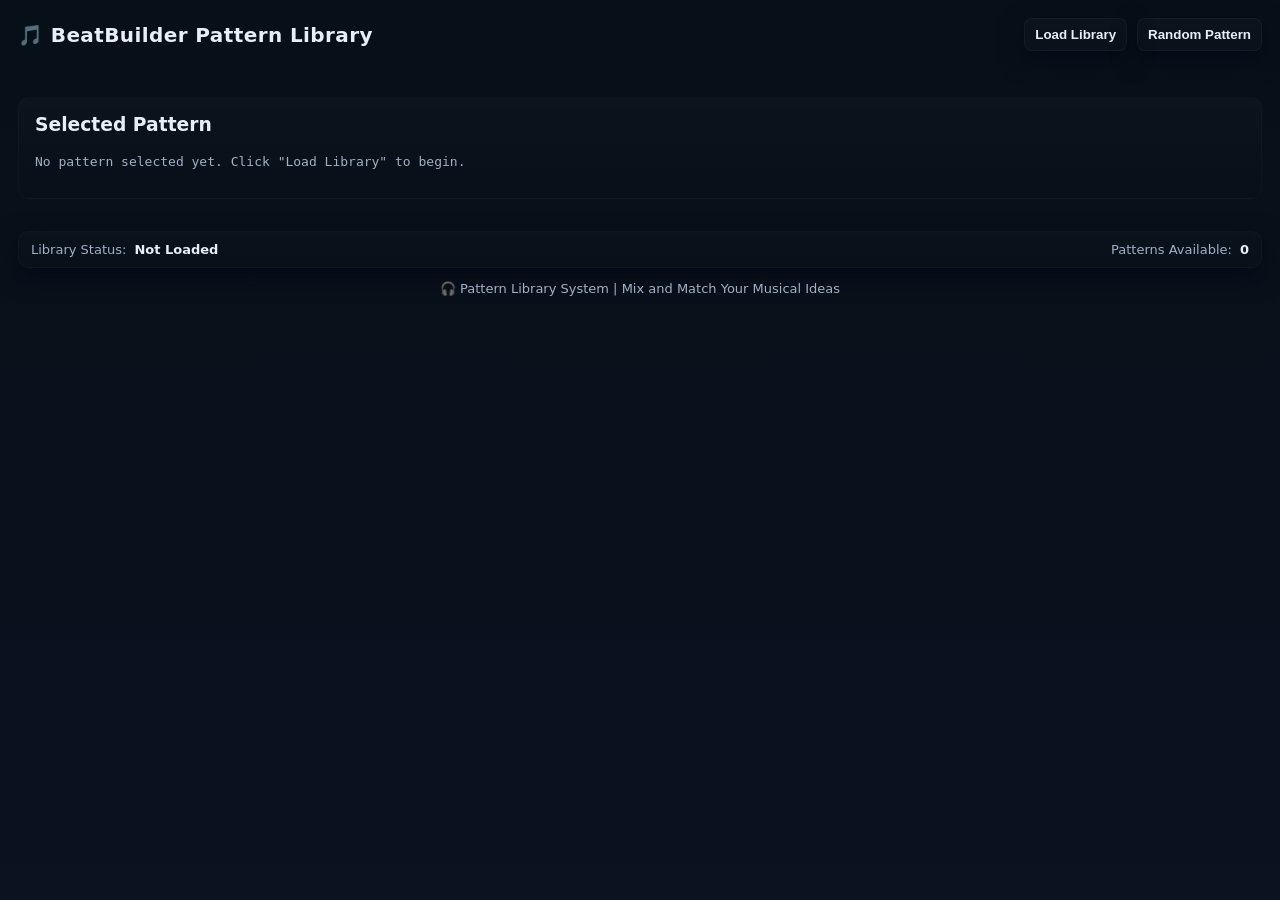
<file: library_demo.html>
<!DOCTYPE html>
<html lang="en">
<head>
  <meta charset="UTF-8" />
  <meta name="viewport" content="width=device-width, initial-scale=1.0" />
  <title>BeatBuilder - Pattern Library Demo</title>
  <link rel="stylesheet" href="style.css" />
</head>
<body>
  <header>
    <h1>🎵 BeatBuilder Pattern Library</h1>
    <div class="controls">
      <button id="loadLibraryBtn">Load Library</button>
      <button id="randomPatternBtn">Random Pattern</button>
    </div>
  </header>

  <main>
    <!-- Pattern Selector Container -->
    <div id="patternSelectorContainer"></div>

    <!-- Selected Pattern Display -->
    <div id="selectedPatternDisplay" style="margin-top: 20px; padding: 16px; background: linear-gradient(180deg, rgba(255,255,255,0.02), rgba(255,255,255,0.00)); border-radius: 12px; border: 1px solid rgba(255,255,255,0.02);">
      <h3 style="margin-top: 0;">Selected Pattern</h3>
      <pre id="patternDetails" style="color: #9fb0c7; font-size: 13px; overflow-x: auto;">No pattern selected yet. Click "Load Library" to begin.</pre>
    </div>

    <!-- Status Bar -->
    <div class="status-bar" style="margin-top: 20px;">
      <div class="status-item">
        <span class="status-label">Library Status:</span>
        <span id="libraryStatus" class="status-value">Not Loaded</span>
      </div>
      <div class="status-item">
        <span class="status-label">Patterns Available:</span>
        <span id="patternsCount" class="status-value">0</span>
      </div>
    </div>
  </main>

  <footer>
    <p>🎧 Pattern Library System | Mix and Match Your Musical Ideas</p>
  </footer>

  <script type="module">
    import LibraryManager from './src/librarymanager.js';
    import PatternSelector from './src/patternselector.js';

    // Initialize library manager
    const library = new LibraryManager();
    let selector = null;

    // Load library button
    document.getElementById('loadLibraryBtn').addEventListener('click', async () => {
      try {
        updateStatus('Loading...', '...');

        // Load all library resources
        await library.loadAll();

        const stats = library.getStats();
        updateStatus('Loaded', stats.totalPatterns);

        // Create and render pattern selector
        if (!selector) {
          selector = new PatternSelector('patternSelectorContainer', library);

          // Set callback for when pattern is selected
          selector.onSelect((pattern) => {
            displayPattern(pattern);
          });
        }

        selector.render();

        console.log('Library loaded successfully!', stats);
      } catch (error) {
        console.error('Error loading library:', error);
        updateStatus('Error', 0);
        alert('Error loading library: ' + error.message);
      }
    });

    // Random pattern button
    document.getElementById('randomPatternBtn').addEventListener('click', () => {
      if (!library.loaded) {
        alert('Please load the library first!');
        return;
      }

      const types = ['drums', 'bass', 'chords'];
      const randomType = types[Math.floor(Math.random() * types.length)];
      const pattern = library.getRandomPattern(randomType);

      if (pattern) {
        displayPattern(pattern);
      }
    });

    // Display selected pattern
    function displayPattern(pattern) {
      const display = document.getElementById('patternDetails');
      display.textContent = JSON.stringify(pattern, null, 2);
      console.log('Selected pattern:', pattern);
    }

    // Update status bar
    function updateStatus(status, count) {
      document.getElementById('libraryStatus').textContent = status;
      document.getElementById('patternsCount').textContent = count;
    }

    // Auto-load library on page load (optional)
    // Uncomment the line below to auto-load the library
    // document.getElementById('loadLibraryBtn').click();
  </script>
</body>
</html>
</file>
<file: style.css>
/* style.css
   SVG Beat Sequencer — Visual and UI styles
   Mobile-first, responsive, modern DAW-like look
*/

/* --- Reset & base --- */
:root{
  --bg: #0f1115;
  --panel: #0f1720;
  --muted: #39404a;
  --accent: #6fe7c5;
  --accent-2: #ff7a7a;
  --drum: #ff4466;
  --bass: #4491ff;
  --chord: #aa6dff;
  --glass: rgba(255,255,255,0.04);
  --glass-2: rgba(255,255,255,0.02);
  --text: #e6eef6;
  --subtext: #9fb0c7;
  --shadow: 0 8px 24px rgba(2,6,23,0.6);
  --radius: 10px;
  --grid-gap: 12px;
  --ui-font: 'Inter', system-ui, -apple-system, "Segoe UI", Roboto, "Helvetica Neue", Arial;
}

*{box-sizing:border-box}
html,body{height:100%}
body{
  margin:0;
  background: linear-gradient(180deg,#071018 0%, #0b1220 100%);
  color:var(--text);
  font-family:var(--ui-font);
  -webkit-font-smoothing:antialiased;
  -moz-osx-font-smoothing:grayscale;
  padding:18px;
}

/* --- Header --- */
header{
  display:flex;
  flex-wrap:wrap;
  align-items:center;
  gap:16px;
  margin-bottom:14px;
}
h1{
  margin:0;
  font-size:20px;
  letter-spacing:0.4px;
  color:var(--text);
}
.controls{
  display:flex;
  gap:10px;
  align-items:center;
  margin-left:auto;
}
.controls button{
  background:linear-gradient(180deg, rgba(255,255,255,0.02), rgba(255,255,255,0.01));
  color:var(--text);
  border:1px solid rgba(255,255,255,0.04);
  padding:8px 10px;
  border-radius:8px;
  cursor:pointer;
  font-weight:600;
  box-shadow:var(--shadow);
}
.controls button:active{transform:translateY(1px)}
.controls input[type="number"]{
  width:70px;
  padding:8px;
  border-radius:8px;
  border:1px solid rgba(255,255,255,0.04);
  background:transparent;
  color:var(--text);
}

/* advanced controls smaller */
.advanced-controls{ margin-top:8px; gap:8px; width:100%}
.advanced-controls button{ font-size:13px; padding:6px 8px}

/* --- Main layout --- */
main{
  display:flex;
  flex-direction:column;
  gap:12px;
  align-items:stretch;
}
.sequencer-container{
  display:flex;
  gap:12px;
  align-items:flex-start;
}

/* Track Controls Panel */
.track-controls-panel{
  width:190px;
  background:linear-gradient(180deg,var(--panel), #071421);
  border-radius:12px;
  padding:12px;
  box-shadow:var(--shadow);
  display:flex;
  flex-direction:column;
  gap:8px;
}
.track-control{
  display:flex;
  align-items:center;
  justify-content:space-between;
  gap:8px;
  padding:8px;
  border-radius:8px;
  background:linear-gradient(180deg, var(--glass), transparent);
  border-left:6px solid #00ffee;
}
.track-label{ font-weight:700; font-size:13px }
.track-buttons{ display:flex; gap:6px; align-items:center }
.track-btn{ padding:6px 8px; border-radius:6px; border:none; background:transparent; color:var(--subtext); cursor:pointer }
.track-btn.active{ background:linear-gradient(90deg, rgba(255,255,255,0.03), rgba(255,255,255,0.02)); color:var(--text) }
.track-volume{ display:flex; align-items:center; gap:8px }
.track-volume input[type="range"]{ width:90px }

/* Grid wrapper & step numbers */
.grid-wrapper{
  flex:1 1 auto;
  display:flex;
  gap:12px;
  align-items:flex-start;
}
.step-numbers{
  display:flex;
  flex-direction:column;
  gap:6px;
  align-items:center;
  width:44px;
  font-size:12px;
  color:var(--subtext);
}
.step-number{
  padding:6px 2px;
  width:100%;
  text-align:center;
  opacity:0.9;
}
.step-number.beat-start{ font-weight:700; color:var(--text) }

/* SVG container */
#sequencer{
  width:100%;
  height:420px;
  background:linear-gradient(180deg, rgba(255,255,255,0.01), rgba(255,255,255,0.00));
  border-radius:12px;
  box-shadow:var(--shadow);
  overflow:visible;
  border:1px solid rgba(255,255,255,0.02);
}

/* Visual step styles (applied to SVG elements via classes) */
/* default step tile */
.step{
  transition: all 160ms cubic-bezier(.2,.9,.1,1);
  opacity:0.95;
  fill: rgba(255,255,255,0.02);
  stroke: rgba(255,255,255,0.03);
  stroke-width:1;
  filter: drop-shadow(0 2px 6px rgba(2,6,23,0.6));
}
/* type colors */
.step.track-drum{ fill: linear-gradient(180deg,#ffecd9,#ffc3c3); }
.step.track-bass{ fill: linear-gradient(180deg,#dfeaff,#b4d9ff); }
.step.track-chord{ fill: linear-gradient(180deg,#f0ddff,#d3bdff); }

/* active state */
.step.active{
  transform-origin:center;
  fill:var(--accent-2);
  stroke: rgba(0,0,0,0.12);
  filter: drop-shadow(0 8px 24px rgba(255,90,90,0.12));
  opacity:1;
}

/* velocity shading classes (slightly darker/lighter) */
.step.velocity-low{ opacity:0.7 }
.step.velocity-high{ filter: drop-shadow(0 10px 30px rgba(255,130,120,0.18)); }

/* highlight during playback */
.step.highlight{
  animation: padPulse 280ms ease-out;
  stroke-width:1.5;
  stroke: rgba(255,255,255,0.14);
}
@keyframes padPulse{
  0%{ transform: scale(1); opacity:0.9 }
  40%{ transform: scale(1.07); opacity:1 }
  100%{ transform: scale(1); opacity:0.95 }
}

/* beat guide lines */
.beat-line{
  stroke: rgba(255,255,255,0.03);
  stroke-width:1;
  stroke-dasharray:2 4;
  opacity:0.9;
}

/* playhead (visual overlay) */
.playhead{
  fill: rgba(255,255,255,0.06);
  mix-blend-mode: screen;
  transition: x 120ms linear;
  stroke: rgba(255,255,255,0.06);
  stroke-width:1;
  filter: drop-shadow(0 8px 24px rgba(0,0,0,0.45));
}

/* Status bar */
.status-bar{
  display:flex;
  gap:12px;
  justify-content:space-between;
  align-items:center;
  padding:10px 12px;
  border-radius:10px;
  background:linear-gradient(180deg, rgba(255,255,255,0.01), rgba(255,255,255,0.00));
  border:1px solid rgba(255,255,255,0.02);
  box-shadow:var(--shadow);
}
.status-item{ display:flex; gap:8px; align-items:center }
.status-label{ color:var(--subtext); font-size:13px }
.status-value{ font-weight:700; font-size:13px }

/* footer */
footer{ margin-top:6px; text-align:center; color:var(--subtext); font-size:13px }

/* small screens */
@media (max-width:900px){
  .track-controls-panel{ display:none } /* hide left panel on small screens */
  #sequencer{ height:340px }
  .controls{ flex-wrap:wrap; gap:6px }
}

/* accessibility focus */
button:focus, input:focus, .step:focus{ outline:2px solid rgba(111,231,197,0.12); outline-offset:4px; }
</file>
